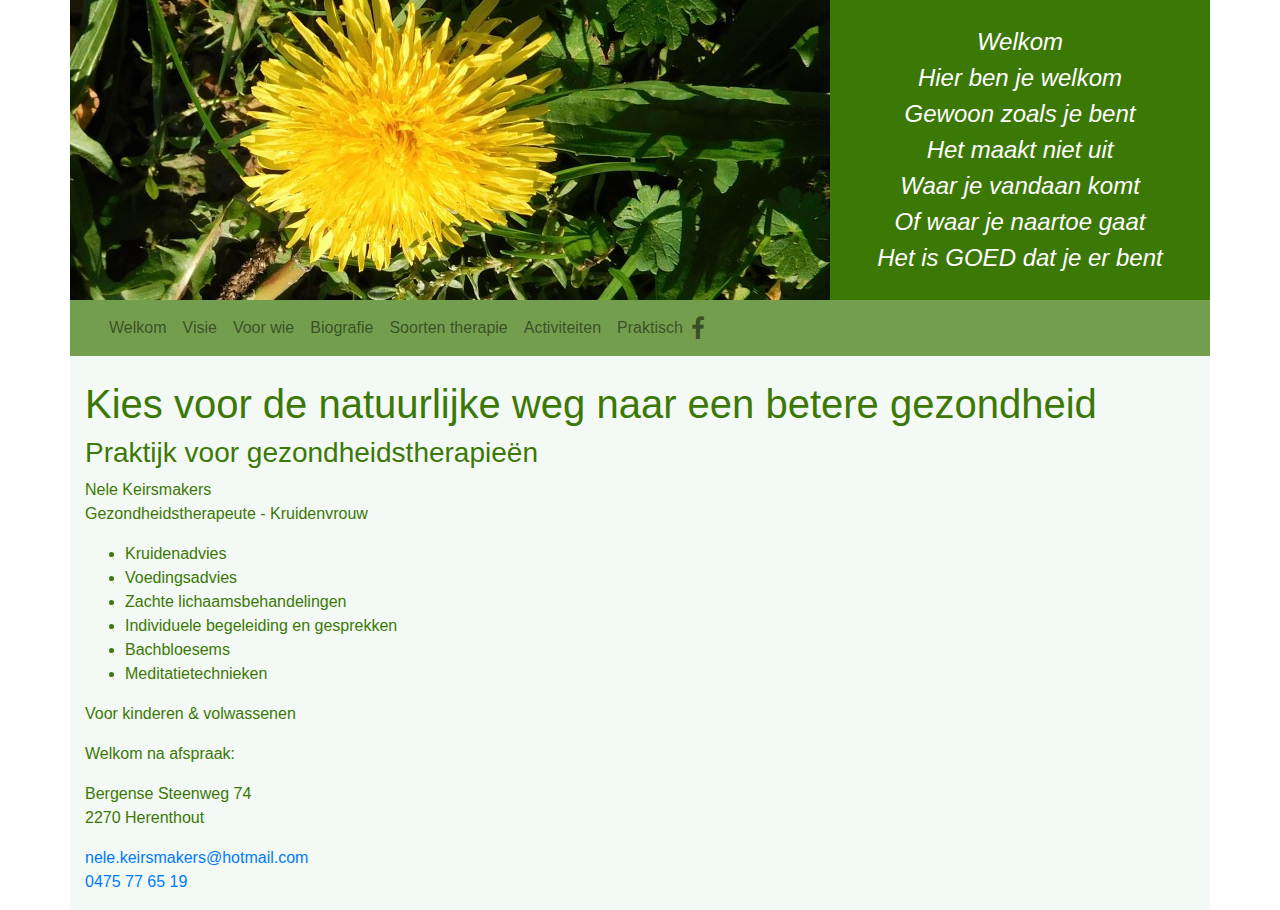
<file: index.html>
﻿<!doctype html>
<html lang="nl-be">
	<head>
		<link rel="stylesheet" href="./css/bootstrap.min.css" integrity="sha384-MCw98/SFnGE8fJT3GXwEOngsV7Zt27NXFoaoApmYm81iuXoPkFOJwJ8ERdknLPMO" crossorigin="anonymous">
		<link rel="stylesheet" href="./css/site.css">
		<link rel="stylesheet" href="https://cdnjs.cloudflare.com/ajax/libs/font-awesome/4.7.0/css/font-awesome.min.css">
		<meta name="viewport" content="width=device-width, initial-scale=1, shrink-to-fit=no">
		<meta name="description" content="Praktijk voor gezondheidstherapieën">
		<meta name="keywords" content="Nele Keirsmakers,Keirsmakers,kruidenvrouw,kruiden,gezondheid,gezondheidstherapie,gezondheidstherapeute,therapie,therapeute,herenthout">
		<title>Praktijk voor gezondheidstherapieëns</title>
	</head>
	<body>
		<div class="container">
			<div class="row header">
				<div class="col-8 d-none d-sm-block"></div>
				<div class="headerTextbox col-4 pt-4 d-none d-sm-block">
					<p id="headerTextbox"" class="XLarge">
						Welkom<br>
						Hier ben je welkom<br>
						Gewoon zoals je bent<br>
						Het maakt niet uit<br>
						Waar je vandaan komt<br>
						Of waar je naartoe gaat<br>
						Het is GOED dat je er bent
					</p>
				</div>
				<div class="col-12 d-sm-none">
				
				</div>
				
			</div>
			<div class="row">
			 <div class="col-12 topnav">
			 	
			 	<nav class="navbar navbar-expand-sm navbar-light">
			 	<button class="navbar-toggler" type="button" data-toggle="collapse" data-target="#navbarSupportedContent" aria-controls="navbarSupportedContent" aria-expanded="false" aria-label="Toggle navigation">
				    <span class="navbar-toggler-icon"></span>
				</button>
				<div class="collapse navbar-collapse" id="navbarSupportedContent">
			 		<ul class="navbar-nav">
			 			<li class="nav-item">
			 				<a class="nav-link" href="index.html">Welkom</a>
			 			</li>
			 			<li class="nav-item">
			 				<a class="nav-link" href="visie.html">Visie</a>
			 			</li>

			 			<li class="nav-item">
			 				<a class="nav-link" href="voorwie.html">Voor wie</a>
			 			</li>
						<li class="nav-item">
			 				<a class="nav-link" href="biografie.html">Biografie</a>
			 			</li>
						<li class="nav-item">
			 				<a class="nav-link" href="therapieen.html">Soorten therapie</a>
			 			</li>
			 						 			<li class="nav-item">
			 				<a class="nav-link" href="activiteiten.html">Activiteiten</a>
			 			</li>
						<li class="nav-item">
			 				<a class="nav-link" href="praktisch.html">Praktisch</a>
			 			</li>
			 			<li class="pt-2">
			 				<a href="https://www.facebook.com/Nele-Keirsmakers-Kruidenvrouw-Gezondheidstherapeute-217579415593376/" target="_blank"><span class="fa fa-facebook" style="font-size:24px;color:rgba(0,0,0,.5)"></span></a>
			 			</li>
			 				
			 			
			 		</ul>
			 	</div>
			 	</nav>

			 </div>
			</div>
			<div class="row">
				<div class="col-12 pt-4">
					<h1>Kies voor de natuurlijke weg naar een betere gezondheid</h1>
					<h3>Praktijk voor gezondheidstherapieën</h3>
					<p>
					Nele Keirsmakers<br>
					Gezondheidstherapeute - Kruidenvrouw
					</p>
					
					<ul>
					<li>Kruidenadvies</li>
					<li>Voedingsadvies</li>
					<li>Zachte lichaamsbehandelingen</li>
					<li>Individuele begeleiding en gesprekken</li>
					<li>Bachbloesems</li>
					<li>Meditatietechnieken</li>
					</ul>
										<p>
					Voor kinderen &amp; volwassenen
					</p>
					<p>
					Welkom na afspraak:<br>
					<address>Bergense Steenweg 74<br>
					2270 Herenthout<br>
					</address>
					<address>
					<span class="emailshroud"></span><br>
					<span class="telshroud"></span>
					</address>
					</p>
				</div> 
			</div>
		</div>
		<script src="https://code.jquery.com/jquery-3.3.1.slim.min.js" integrity="sha384-q8i/X+965DzO0rT7abK41JStQIAqVgRVzpbzo5smXKp4YfRvH+8abtTE1Pi6jizo" crossorigin="anonymous"></script>
		<script src="https://cdnjs.cloudflare.com/ajax/libs/popper.js/1.14.3/umd/popper.min.js" integrity="sha384-ZMP7rVo3mIykV+2+9J3UJ46jBk0WLaUAdn689aCwoqbBJiSnjAK/l8WvCWPIPm49" crossorigin="anonymous"></script>
		<script src="./js/bootstrap.min.js" integrity="sha384-ChfqqxuZUCnJSK3+MXmPNIyE6ZbWh2IMqE241rYiqJxyMiZ6OW/JmZQ5stwEULTy" crossorigin="anonymous"></script>
		<script src="./js/email.shroud.js"></script>
	</body>
</html>
</file>
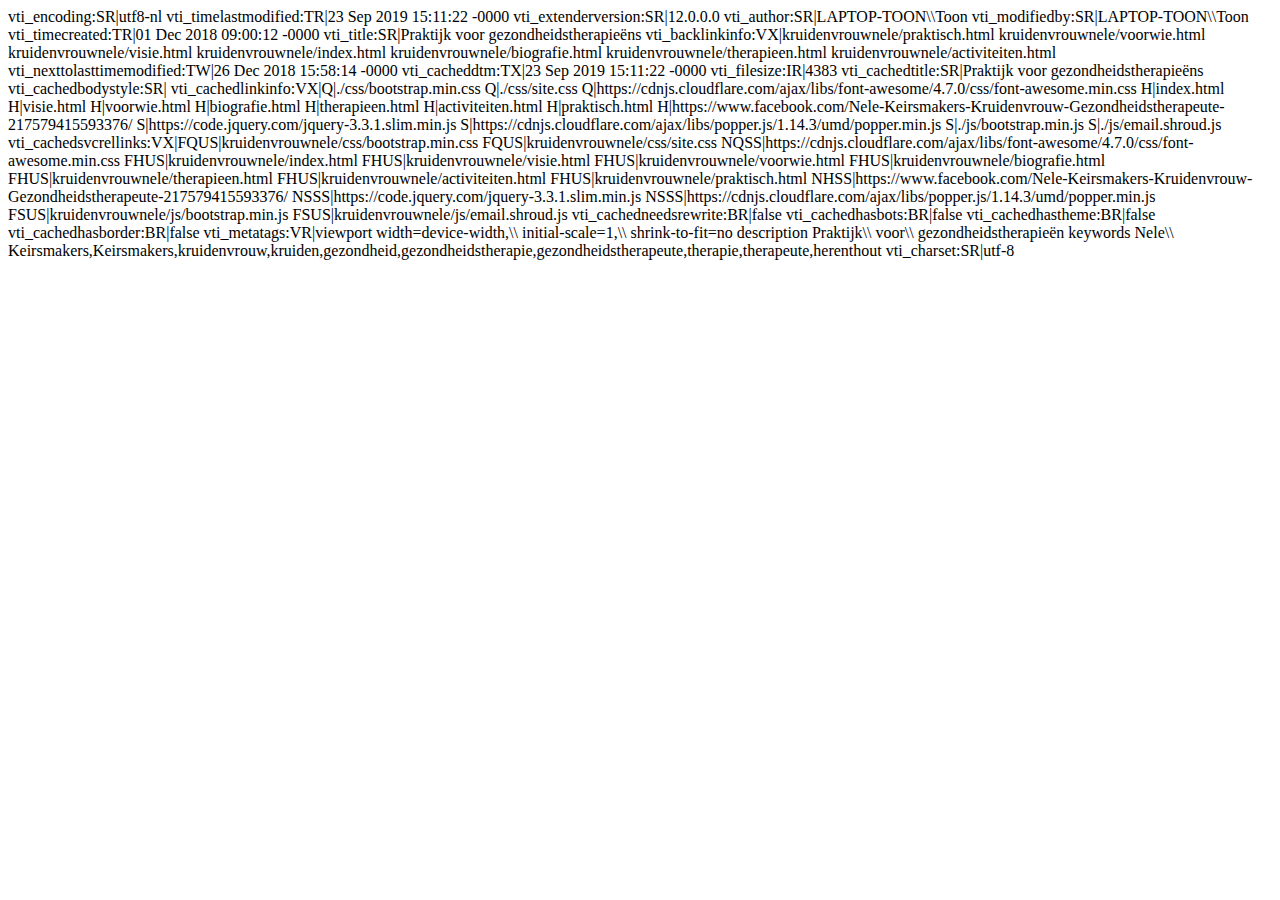
<file: _vti_cnf/index.html>
vti_encoding:SR|utf8-nl
vti_timelastmodified:TR|23 Sep 2019 15:11:22 -0000
vti_extenderversion:SR|12.0.0.0
vti_author:SR|LAPTOP-TOON\\Toon
vti_modifiedby:SR|LAPTOP-TOON\\Toon
vti_timecreated:TR|01 Dec 2018 09:00:12 -0000
vti_title:SR|Praktijk voor gezondheidstherapieëns
vti_backlinkinfo:VX|kruidenvrouwnele/praktisch.html kruidenvrouwnele/voorwie.html kruidenvrouwnele/visie.html kruidenvrouwnele/index.html kruidenvrouwnele/biografie.html kruidenvrouwnele/therapieen.html kruidenvrouwnele/activiteiten.html
vti_nexttolasttimemodified:TW|26 Dec 2018 15:58:14 -0000
vti_cacheddtm:TX|23 Sep 2019 15:11:22 -0000
vti_filesize:IR|4383
vti_cachedtitle:SR|Praktijk voor gezondheidstherapieëns
vti_cachedbodystyle:SR|<body>
vti_cachedlinkinfo:VX|Q|./css/bootstrap.min.css Q|./css/site.css Q|https://cdnjs.cloudflare.com/ajax/libs/font-awesome/4.7.0/css/font-awesome.min.css H|index.html H|visie.html H|voorwie.html H|biografie.html H|therapieen.html H|activiteiten.html H|praktisch.html H|https://www.facebook.com/Nele-Keirsmakers-Kruidenvrouw-Gezondheidstherapeute-217579415593376/ S|https://code.jquery.com/jquery-3.3.1.slim.min.js S|https://cdnjs.cloudflare.com/ajax/libs/popper.js/1.14.3/umd/popper.min.js S|./js/bootstrap.min.js S|./js/email.shroud.js
vti_cachedsvcrellinks:VX|FQUS|kruidenvrouwnele/css/bootstrap.min.css FQUS|kruidenvrouwnele/css/site.css NQSS|https://cdnjs.cloudflare.com/ajax/libs/font-awesome/4.7.0/css/font-awesome.min.css FHUS|kruidenvrouwnele/index.html FHUS|kruidenvrouwnele/visie.html FHUS|kruidenvrouwnele/voorwie.html FHUS|kruidenvrouwnele/biografie.html FHUS|kruidenvrouwnele/therapieen.html FHUS|kruidenvrouwnele/activiteiten.html FHUS|kruidenvrouwnele/praktisch.html NHSS|https://www.facebook.com/Nele-Keirsmakers-Kruidenvrouw-Gezondheidstherapeute-217579415593376/ NSSS|https://code.jquery.com/jquery-3.3.1.slim.min.js NSSS|https://cdnjs.cloudflare.com/ajax/libs/popper.js/1.14.3/umd/popper.min.js FSUS|kruidenvrouwnele/js/bootstrap.min.js FSUS|kruidenvrouwnele/js/email.shroud.js
vti_cachedneedsrewrite:BR|false
vti_cachedhasbots:BR|false
vti_cachedhastheme:BR|false
vti_cachedhasborder:BR|false
vti_metatags:VR|viewport width=device-width,\\ initial-scale=1,\\ shrink-to-fit=no description Praktijk\\ voor\\ gezondheidstherapieën keywords Nele\\ Keirsmakers,Keirsmakers,kruidenvrouw,kruiden,gezondheid,gezondheidstherapie,gezondheidstherapeute,therapie,therapeute,herenthout
vti_charset:SR|utf-8
</file>
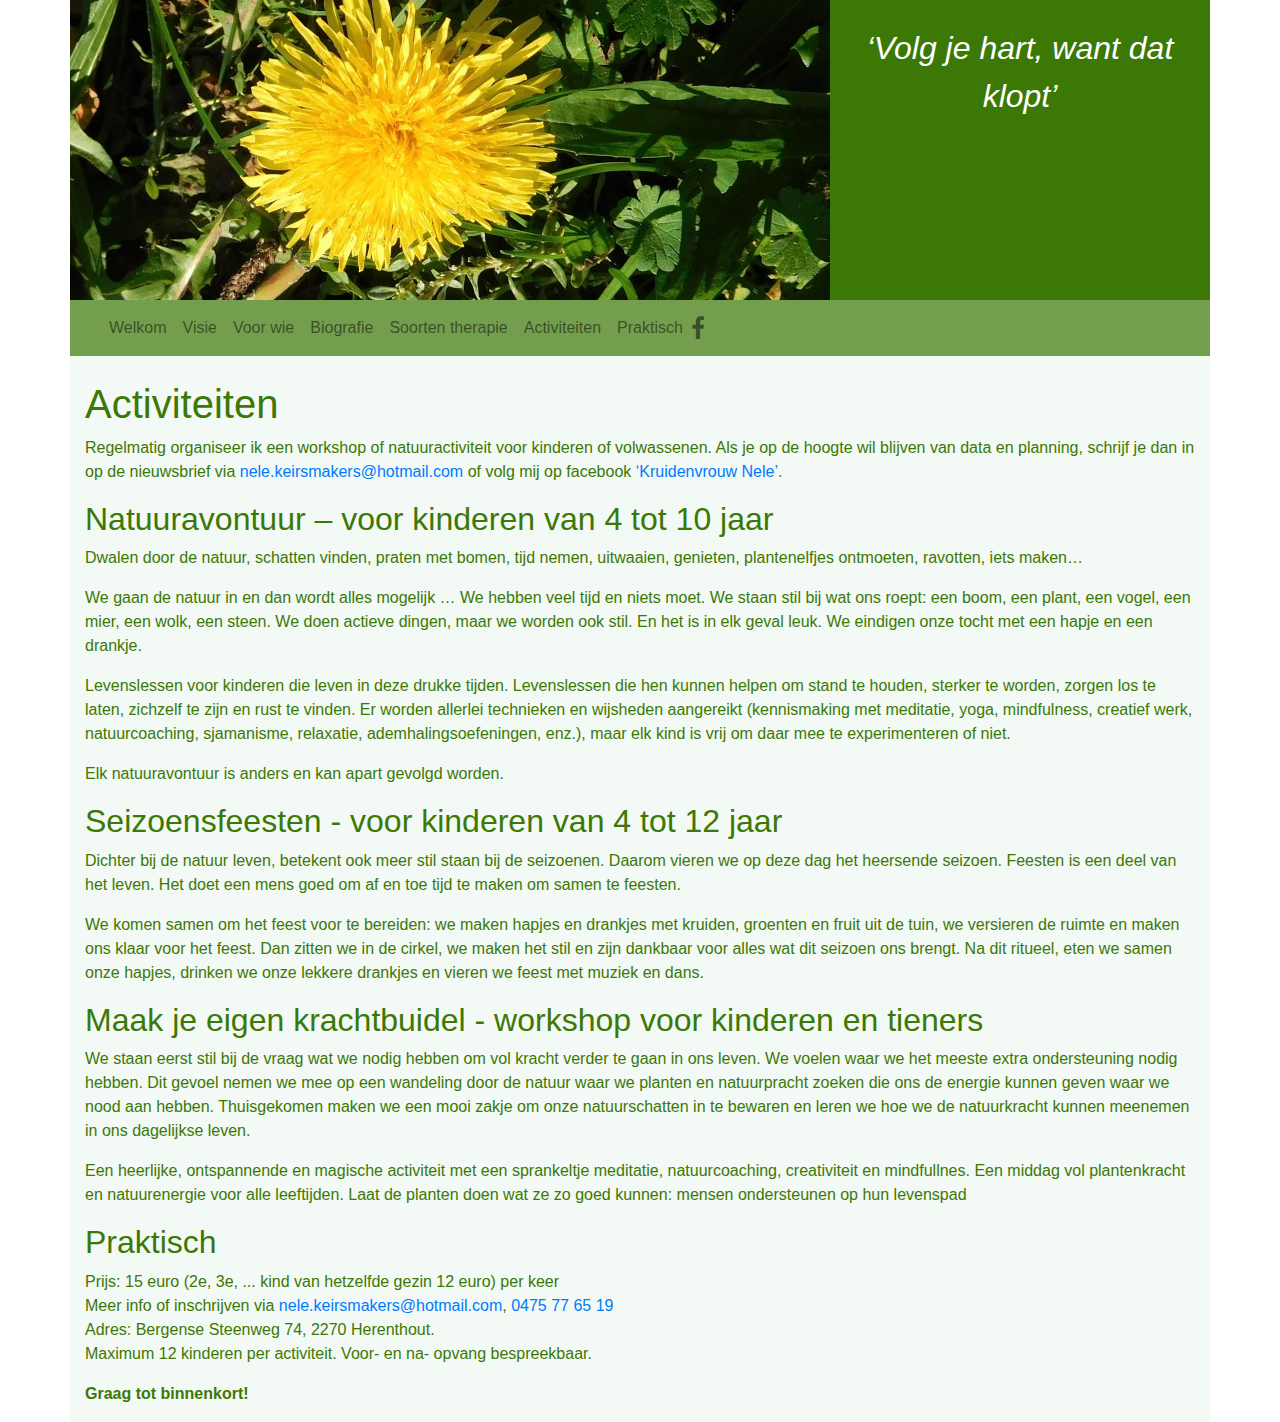
<file: activiteiten.html>
﻿<!doctype html>
<html lang="nl-be">
	<head>
		<link rel="stylesheet" href="./css/bootstrap.min.css" integrity="sha384-MCw98/SFnGE8fJT3GXwEOngsV7Zt27NXFoaoApmYm81iuXoPkFOJwJ8ERdknLPMO" crossorigin="anonymous">
		<link rel="stylesheet" href="./css/site.css">
				<link rel="stylesheet" href="https://cdnjs.cloudflare.com/ajax/libs/font-awesome/4.7.0/css/font-awesome.min.css">
		<meta name="viewport" content="width=device-width, initial-scale=1, shrink-to-fit=no">
		<meta name="description" content="Praktijk voor gezondheidstherapieën">
		<meta name="keywords" content="Nele Keirsmakers,Keirsmakers,kruidenvrouw,kruiden,gezondheid,gezondheidstherapie,gezondheidstherapeute,therapie,therapeute,herenthout">
		<title>Praktijk voor gezondheidstherapieëns</title>
	</head>
	<body>
		<div class="container">
			<div class="row header">
				<div class="col-8 d-none d-sm-block"></div>
				<div class="headerTextbox col-4 pt-4 d-none d-sm-block">
					<p id="headerTextbox"" class="XXLarge">
					&lsquo;Volg je hart, want dat klopt&rsquo;
					</p>
				</div>
				<div class="col-12 d-sm-none">
				
				</div>
				
			</div>
			<div class="row">
			 <div class="col-12 topnav">
			 	
			 	<nav class="navbar navbar-expand-sm navbar-light">
			 	<button class="navbar-toggler" type="button" data-toggle="collapse" data-target="#navbarSupportedContent" aria-controls="navbarSupportedContent" aria-expanded="false" aria-label="Toggle navigation">
				    <span class="navbar-toggler-icon"></span>
				</button>
				<div class="collapse navbar-collapse" id="navbarSupportedContent">
			 		<ul class="navbar-nav">
			 			<li class="nav-item">
			 				<a class="nav-link" href="index.html">Welkom</a>
			 			</li>
			 			<li class="nav-item">
			 				<a class="nav-link" href="visie.html">Visie</a>
			 			</li>
			 			<li class="nav-item">
			 				<a class="nav-link" href="voorwie.html">Voor wie</a>
			 			</li>
						<li class="nav-item">
			 				<a class="nav-link" href="biografie.html">Biografie</a>
			 			</li>
						<li class="nav-item">
			 				<a class="nav-link" href="therapieen.html">Soorten therapie</a>
			 			</li>
			 			<li class="nav-item">
			 				<a class="nav-link" href="activiteiten.html">Activiteiten</a>
			 			</li>
						<li class="nav-item">
			 				<a class="nav-link" href="praktisch.html">Praktisch</a>
			 			</li>
			 			<li class="pt-2">
			 				<a href="https://www.facebook.com/Nele-Keirsmakers-Kruidenvrouw-Gezondheidstherapeute-217579415593376/" target="_blank"><span class="fa fa-facebook" style="font-size:24px;color:rgba(0,0,0,.5)"></span></a>
			 			</li>
			 		</ul>
			 	</div>
			 	</nav>
			 </div>
			</div>
			<div class="row">
				<div class="col-12 pt-4">
					<h1>Activiteiten</h1>
<p>
Regelmatig organiseer ik een workshop of natuuractiviteit voor kinderen of volwassenen. Als je op de hoogte wil blijven van data en planning, schrijf je dan in op de nieuwsbrief via <span class="emailshroud"></span> of volg mij op facebook <a href="https://www.facebook.com/Nele-Keirsmakers-Kruidenvrouw-Gezondheidstherapeute-217579415593376/">‘Kruidenvrouw Nele’</a>.
</p>
<h2>Natuuravontuur – voor kinderen van 4 tot 10 jaar</h2>
<p>Dwalen door de natuur, schatten vinden, praten met bomen, tijd nemen, uitwaaien, genieten, plantenelfjes ontmoeten, ravotten, iets maken… <p>We gaan de natuur in en dan wordt alles mogelijk … We hebben veel tijd en niets moet. We staan stil bij wat ons roept: een boom, een plant, een vogel, een mier, een wolk, een steen. We doen actieve dingen, maar we worden ook stil. En het is in elk geval leuk. We eindigen onze tocht met een hapje en een drankje.</p><p>Levenslessen voor kinderen die leven in deze drukke tijden. Levenslessen die hen kunnen helpen om stand te houden, sterker te worden, zorgen los te laten, zichzelf te zijn en rust te vinden. Er worden allerlei technieken en wijsheden aangereikt (kennismaking met meditatie, yoga, mindfulness, creatief werk, natuurcoaching, sjamanisme, relaxatie, ademhalingsoefeningen, enz.), maar elk kind is vrij om daar mee te experimenteren of niet.</p>
<p>Elk natuuravontuur is anders en kan apart gevolgd worden.</p>

<h2>Seizoensfeesten - voor kinderen van 4 tot 12 jaar</h2>
<p>
Dichter bij de natuur leven, betekent ook meer stil staan bij de seizoenen. Daarom vieren we op deze dag het heersende seizoen. Feesten is een deel van het leven. Het doet een mens goed om af en toe tijd te maken om samen te feesten.</p><p>We komen samen om het feest voor te bereiden: we maken hapjes en drankjes met kruiden, groenten en fruit uit de tuin, we versieren de ruimte en maken ons klaar voor het feest. Dan zitten we in de cirkel, we maken het stil en zijn dankbaar voor alles wat dit seizoen ons brengt. Na dit ritueel, eten we samen onze hapjes, drinken we onze lekkere drankjes en vieren we feest met muziek en dans.
</p>
<h2>Maak je eigen krachtbuidel - workshop voor kinderen en tieners</h2>
<p>We staan eerst stil bij de vraag wat we nodig hebben om vol kracht verder te gaan in ons leven. We voelen waar we het meeste extra ondersteuning nodig hebben. Dit gevoel nemen we mee op een wandeling door de natuur waar we planten en natuurpracht zoeken die ons de energie kunnen geven waar we nood aan hebben. Thuisgekomen maken we een mooi zakje om onze natuurschatten in te bewaren en leren we hoe we de natuurkracht kunnen meenemen in ons dagelijkse leven.</p><p>Een heerlijke, ontspannende en magische activiteit met een sprankeltje meditatie, natuurcoaching, creativiteit en mindfullnes. Een middag vol plantenkracht en natuurenergie voor alle leeftijden. Laat de planten doen wat ze zo goed kunnen: mensen ondersteunen op hun levenspad</p>
<h2>Praktisch</h2>
<p>Prijs: 15 euro (2e, 3e, ... kind van hetzelfde gezin 12 euro) per keer<br>
Meer info of inschrijven via <span class="emailshroud"></span>, <span class="telshroud"></span><br>
Adres: Bergense Steenweg 74, 2270 Herenthout.<br>
Maximum 12 kinderen per activiteit. Voor- en na- opvang bespreekbaar.</p>
<p>
<strong>Graag tot binnenkort!</strong>
</p>
				</div> 
			</div>
		</div>
		<script src="https://code.jquery.com/jquery-3.3.1.slim.min.js" integrity="sha384-q8i/X+965DzO0rT7abK41JStQIAqVgRVzpbzo5smXKp4YfRvH+8abtTE1Pi6jizo" crossorigin="anonymous"></script>
		<script src="https://cdnjs.cloudflare.com/ajax/libs/popper.js/1.14.3/umd/popper.min.js" integrity="sha384-ZMP7rVo3mIykV+2+9J3UJ46jBk0WLaUAdn689aCwoqbBJiSnjAK/l8WvCWPIPm49" crossorigin="anonymous"></script>
		<script src="./js/bootstrap.min.js" integrity="sha384-ChfqqxuZUCnJSK3+MXmPNIyE6ZbWh2IMqE241rYiqJxyMiZ6OW/JmZQ5stwEULTy" crossorigin="anonymous"></script>
		<script src="./js/email.shroud.js"></script>
	</body>
</html>
</file>
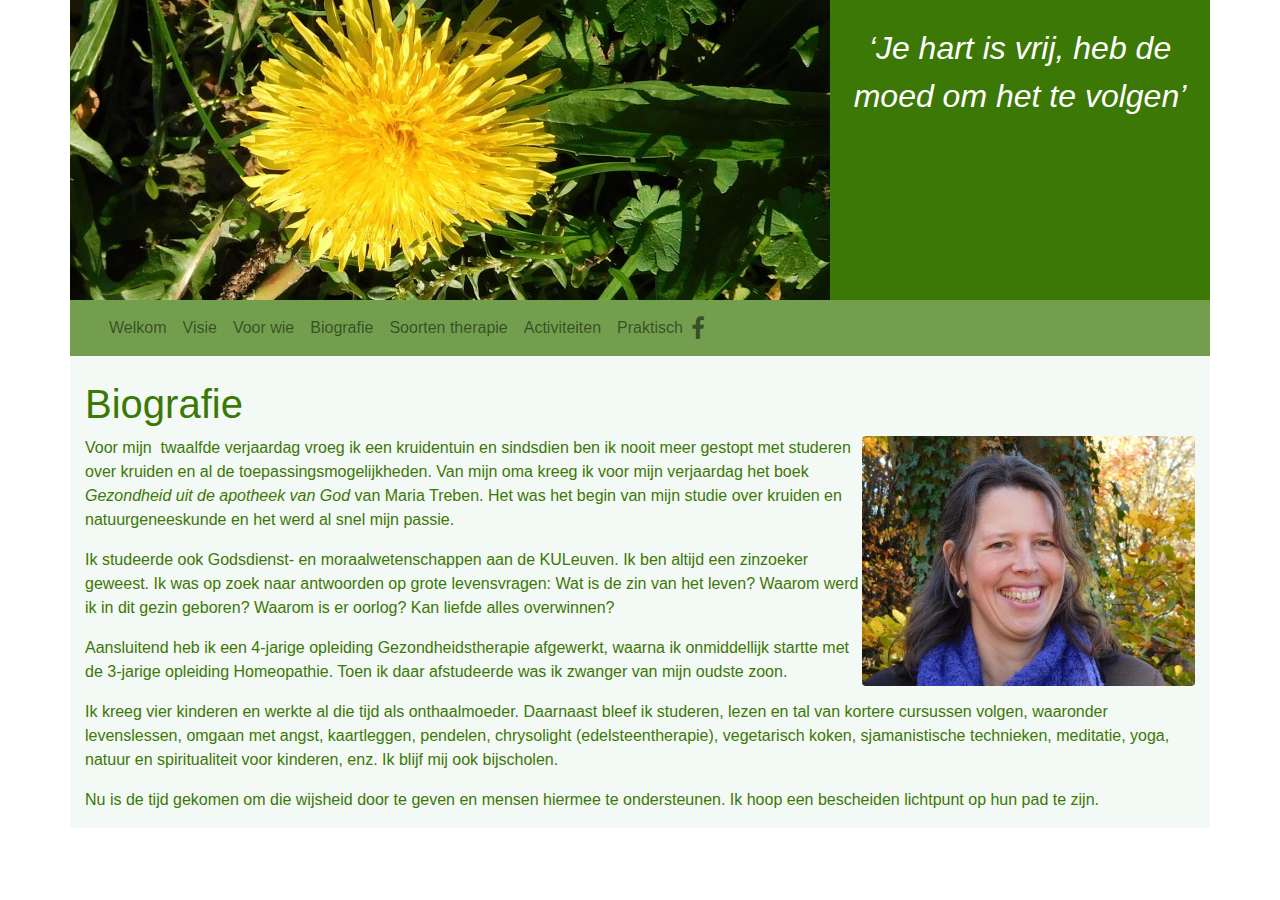
<file: biografie.html>
﻿<!doctype html>
<html lang="nl-be">
	<head>
		<link rel="stylesheet" href="./css/bootstrap.min.css" integrity="sha384-MCw98/SFnGE8fJT3GXwEOngsV7Zt27NXFoaoApmYm81iuXoPkFOJwJ8ERdknLPMO" crossorigin="anonymous">
		<link rel="stylesheet" href="./css/site.css">
				<link rel="stylesheet" href="https://cdnjs.cloudflare.com/ajax/libs/font-awesome/4.7.0/css/font-awesome.min.css">
		<meta name="viewport" content="width=device-width, initial-scale=1, shrink-to-fit=no">
		<meta name="description" content="Praktijk voor gezondheidstherapieën">
		<meta name="keywords" content="Nele Keirsmakers,Keirsmakers,kruidenvrouw,kruiden,gezondheid,gezondheidstherapie,gezondheidstherapeute,therapie,therapeute,herenthout">
		<title>Praktijk voor gezondheidstherapieëns</title>
	</head>
	<body>
		<div class="container">
			<div class="row header">
				<div class="col-8 d-none d-sm-block"></div>
				<div class="headerTextbox col-4 pt-4 d-none d-sm-block">
					<p id="headerTextbox"" class="XXLarge">
						&lsquo;Je hart is vrij, heb de moed om het te volgen&rsquo;
					</p>
				</div>
				<div class="col-12 d-sm-none">
				
				</div>
				
			</div>
			<div class="row">
			 <div class="col-12 topnav">
			 	
			 	<nav class="navbar navbar-expand-sm navbar-light">
			 	<button class="navbar-toggler" type="button" data-toggle="collapse" data-target="#navbarSupportedContent" aria-controls="navbarSupportedContent" aria-expanded="false" aria-label="Toggle navigation">
				    <span class="navbar-toggler-icon"></span>
				</button>
				<div class="collapse navbar-collapse" id="navbarSupportedContent">
			 		<ul class="navbar-nav">
			 			<li class="nav-item">
			 				<a class="nav-link" href="index.html">Welkom</a>
			 			</li>
			 			<li class="nav-item">
			 				<a class="nav-link" href="visie.html">Visie</a>
			 			</li>

			 			<li class="nav-item">
			 				<a class="nav-link" href="voorwie.html">Voor wie</a>
			 			</li>
						<li class="nav-item">
			 				<a class="nav-link" href="biografie.html">Biografie</a>
			 			</li>
						<li class="nav-item">
			 				<a class="nav-link" href="therapieen.html">Soorten therapie</a>
			 			</li>
			 						 			<li class="nav-item">
			 				<a class="nav-link" href="activiteiten.html">Activiteiten</a>
			 			</li>
						<li class="nav-item">
			 				<a class="nav-link" href="praktisch.html">Praktisch</a>
			 			</li>
			 			<li class="pt-2">
			 				<a href="https://www.facebook.com/Nele-Keirsmakers-Kruidenvrouw-Gezondheidstherapeute-217579415593376/" target="_blank"><span class="fa fa-facebook" style="font-size:24px;color:rgba(0,0,0,.5)"></span></a>
			 			</li>
			 		</ul>
			 	</div>
			 	</nav>
			 </div>
			</div>
			<div class="row">
				<div class="col-12 pt-4">
					<h1>Biografie</h1>
					<img src="./images/pasfoto.jpg" alt="foto Nele Keirsmakers" class="rounded float-right"></img>
<p>Voor mijn &nbsp;twaalfde verjaardag vroeg ik een kruidentuin en sindsdien ben ik nooit meer gestopt met studeren over kruiden en al de toepassingsmogelijkheden. Van mijn oma kreeg ik voor mijn verjaardag het boek <em>Gezondheid uit de apotheek van God</em> van Maria Treben. Het was het begin van mijn studie over kruiden en natuurgeneeskunde en het werd al snel mijn passie.</p>
<p>Ik studeerde ook Godsdienst- en moraalwetenschappen aan de KULeuven. Ik ben altijd een zinzoeker geweest. Ik was op zoek naar antwoorden op grote levensvragen: Wat is de zin van het leven? Waarom werd ik in dit gezin geboren? Waarom is er oorlog? Kan liefde alles overwinnen?</p>
<p>Aansluitend heb ik een 4-jarige opleiding Gezondheidstherapie afgewerkt, waarna ik onmiddellijk startte met de 3-jarige opleiding Homeopathie. Toen ik daar afstudeerde was ik zwanger van mijn oudste zoon.</p>
<p>Ik kreeg vier kinderen en werkte al die tijd als onthaalmoeder. Daarnaast bleef ik studeren, lezen en tal van kortere cursussen volgen, waaronder levenslessen, omgaan met angst, kaartleggen, pendelen, chrysolight (edelsteentherapie), vegetarisch koken, sjamanistische technieken, meditatie, yoga, natuur en spiritualiteit voor kinderen, enz. Ik blijf mij ook bijscholen.</p>
<p>Nu is de tijd gekomen om die wijsheid door te geven en mensen hiermee te ondersteunen. Ik hoop een bescheiden lichtpunt op hun pad te zijn.</p></div> 
			</div>
		</div>
		<script src="https://code.jquery.com/jquery-3.3.1.slim.min.js" integrity="sha384-q8i/X+965DzO0rT7abK41JStQIAqVgRVzpbzo5smXKp4YfRvH+8abtTE1Pi6jizo" crossorigin="anonymous"></script>
		<script src="https://cdnjs.cloudflare.com/ajax/libs/popper.js/1.14.3/umd/popper.min.js" integrity="sha384-ZMP7rVo3mIykV+2+9J3UJ46jBk0WLaUAdn689aCwoqbBJiSnjAK/l8WvCWPIPm49" crossorigin="anonymous"></script>
		<script src="./js/bootstrap.min.js" integrity="sha384-ChfqqxuZUCnJSK3+MXmPNIyE6ZbWh2IMqE241rYiqJxyMiZ6OW/JmZQ5stwEULTy" crossorigin="anonymous"></script>
		<script src="./js/email.shroud.js"></script>
	</body>
</html>
</file>
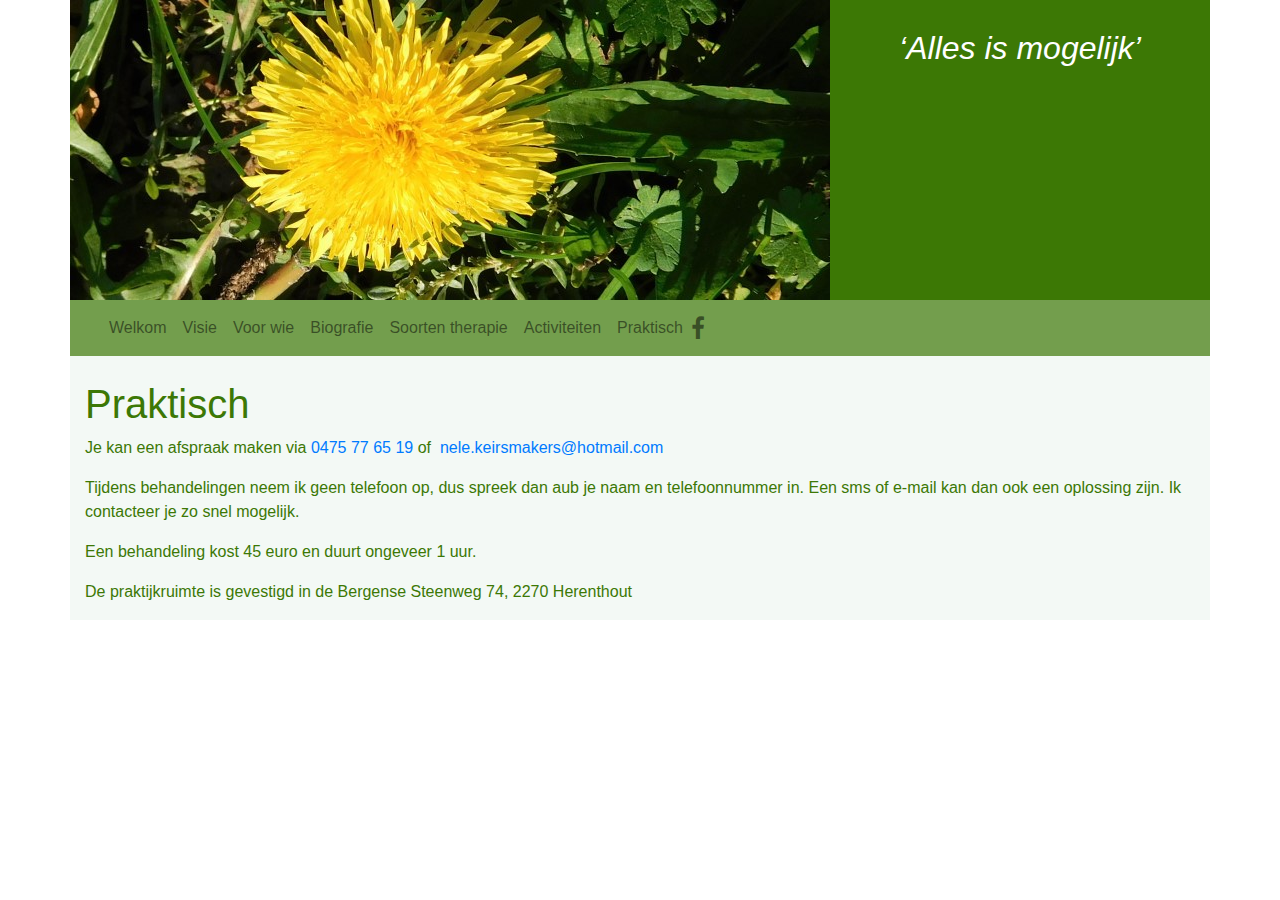
<file: praktisch.html>
﻿<!doctype html>
<html lang="nl-be">
	<head>
		<link rel="stylesheet" href="./css/bootstrap.min.css" integrity="sha384-MCw98/SFnGE8fJT3GXwEOngsV7Zt27NXFoaoApmYm81iuXoPkFOJwJ8ERdknLPMO" crossorigin="anonymous">
		<link rel="stylesheet" href="./css/site.css">
				<link rel="stylesheet" href="https://cdnjs.cloudflare.com/ajax/libs/font-awesome/4.7.0/css/font-awesome.min.css">
		<meta name="viewport" content="width=device-width, initial-scale=1, shrink-to-fit=no">
		<meta name="description" content="Praktijk voor gezondheidstherapieën">
		<meta name="keywords" content="Nele Keirsmakers,Keirsmakers,kruidenvrouw,kruiden,gezondheid,gezondheidstherapie,gezondheidstherapeute,therapie,therapeute,herenthout">
		<title>Praktijk voor gezondheidstherapieëns</title>
	</head>
	<body>
		<div class="container">
			<div class="row header">
				<div class="col-8 d-none d-sm-block"></div>
				<div class="headerTextbox col-4 pt-4 d-none d-sm-block">
					<p id="headerTextbox" class="XXLarge">
						&lsquo;Alles is mogelijk&rsquo;
					</p>
				</div>
				<div class="col-12 d-sm-none">
				
				</div>
				
			</div>
			<div class="row">
			 <div class="col-12 topnav">
			 	
			 	<nav class="navbar navbar-expand-sm navbar-light">
			 	<button class="navbar-toggler" type="button" data-toggle="collapse" data-target="#navbarSupportedContent" aria-controls="navbarSupportedContent" aria-expanded="false" aria-label="Toggle navigation">
				    <span class="navbar-toggler-icon"></span>
				</button>
				<div class="collapse navbar-collapse" id="navbarSupportedContent">
			 		<ul class="navbar-nav">
			 			<li class="nav-item">
			 				<a class="nav-link" href="index.html">Welkom</a>
			 			</li>
			 			<li class="nav-item">
			 				<a class="nav-link" href="visie.html">Visie</a>
			 			</li>

			 			<li class="nav-item">
			 				<a class="nav-link" href="voorwie.html">Voor wie</a>
			 			</li>
						<li class="nav-item">
			 				<a class="nav-link" href="biografie.html">Biografie</a>
			 			</li>
						<li class="nav-item">
			 				<a class="nav-link" href="therapieen.html">Soorten therapie</a>
			 			</li>
			 						 			<li class="nav-item">
			 				<a class="nav-link" href="activiteiten.html">Activiteiten</a>
			 			</li>
						<li class="nav-item">
			 				<a class="nav-link" href="praktisch.html">Praktisch</a>
			 			</li>
			 			<li class="pt-2">
			 				<a href="https://www.facebook.com/Nele-Keirsmakers-Kruidenvrouw-Gezondheidstherapeute-217579415593376/" target="_blank"><span class="fa fa-facebook" style="font-size:24px;color:rgba(0,0,0,.5)"></span></a>
			 			</li>
			 		</ul>
			 	</div>
			 	</nav>
			 </div>
			</div>
			<div class="row">
				<div class="col-12 pt-4">
					<h1>Praktisch</h1>
					<p>Je kan een afspraak maken via <span class="telshroud"></span> of &nbsp;<span class="emailshroud"></span></p>
<!--<p>Online afsprakensysteem: calendly, salonized, acuity scheduling, supersaas?</p>-->
<p>Tijdens behandelingen neem ik geen telefoon op, dus spreek dan aub je naam en telefoonnummer in. Een sms of e-mail kan dan ook een oplossing zijn. Ik contacteer je zo snel mogelijk.</p>
<p>Een behandeling kost 45 euro en duurt ongeveer 1 uur.</p>
<p><address>De praktijkruimte is gevestigd in de Bergense Steenweg 74, 2270 Herenthout</address></p>
				</div> 
			</div>
		</div>
		<script src="https://code.jquery.com/jquery-3.3.1.slim.min.js" integrity="sha384-q8i/X+965DzO0rT7abK41JStQIAqVgRVzpbzo5smXKp4YfRvH+8abtTE1Pi6jizo" crossorigin="anonymous"></script>
		<script src="https://cdnjs.cloudflare.com/ajax/libs/popper.js/1.14.3/umd/popper.min.js" integrity="sha384-ZMP7rVo3mIykV+2+9J3UJ46jBk0WLaUAdn689aCwoqbBJiSnjAK/l8WvCWPIPm49" crossorigin="anonymous"></script>
		<script src="./js/bootstrap.min.js" integrity="sha384-ChfqqxuZUCnJSK3+MXmPNIyE6ZbWh2IMqE241rYiqJxyMiZ6OW/JmZQ5stwEULTy" crossorigin="anonymous"></script>
		<script src="./js/email.shroud.js"></script>
	</body>
</html>
</file>
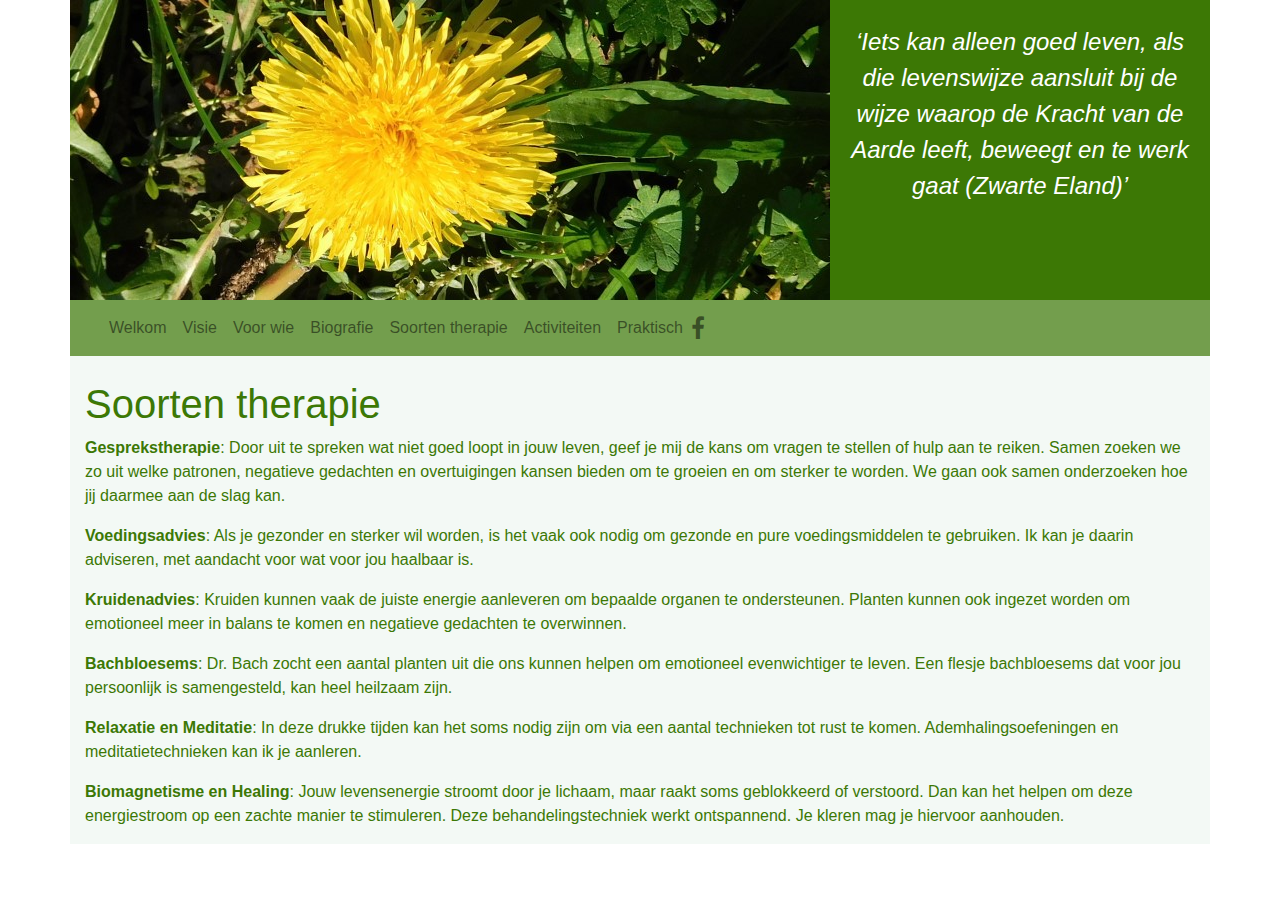
<file: therapieen.html>
﻿<!doctype html>
<html lang="nl-be">
	<head>
		<link rel="stylesheet" href="./css/bootstrap.min.css" integrity="sha384-MCw98/SFnGE8fJT3GXwEOngsV7Zt27NXFoaoApmYm81iuXoPkFOJwJ8ERdknLPMO" crossorigin="anonymous">
		<link rel="stylesheet" href="./css/site.css">
				<link rel="stylesheet" href="https://cdnjs.cloudflare.com/ajax/libs/font-awesome/4.7.0/css/font-awesome.min.css">
		<meta name="viewport" content="width=device-width, initial-scale=1, shrink-to-fit=no">
		<meta name="description" content="Praktijk voor gezondheidstherapieën">
		<meta name="keywords" content="Nele Keirsmakers,Keirsmakers,kruidenvrouw,kruiden,gezondheid,gezondheidstherapie,gezondheidstherapeute,therapie,therapeute,herenthout">
		<title>Praktijk voor gezondheidstherapieëns</title>
	</head>
	<body>
		<div class="container">
			<div class="row header">
				<div class="col-8 d-none d-sm-block"></div>
				<div class="headerTextbox col-4 pt-4 d-none d-sm-block">
					<p id="headerTextbox"" class="XLarge">
						&lsquo;Iets kan alleen goed leven, als die levenswijze aansluit bij de wijze waarop de Kracht van de Aarde leeft, beweegt en te werk gaat (Zwarte Eland)&rsquo;
					</p>
				</div>
				<div class="col-12 d-sm-none">
				
				</div>
				
			</div>
			<div class="row">
			 <div class="col-12 topnav">
			 	
			 	<nav class="navbar navbar-expand-sm navbar-light">
			 	<button class="navbar-toggler" type="button" data-toggle="collapse" data-target="#navbarSupportedContent" aria-controls="navbarSupportedContent" aria-expanded="false" aria-label="Toggle navigation">
				    <span class="navbar-toggler-icon"></span>
				</button>
				<div class="collapse navbar-collapse" id="navbarSupportedContent">
			 		<ul class="navbar-nav">
			 			<li class="nav-item">
			 				<a class="nav-link" href="index.html">Welkom</a>
			 			</li>
			 			<li class="nav-item">
			 				<a class="nav-link" href="visie.html">Visie</a>
			 			</li>

			 			<li class="nav-item">
			 				<a class="nav-link" href="voorwie.html">Voor wie</a>
			 			</li>
						<li class="nav-item">
			 				<a class="nav-link" href="biografie.html">Biografie</a>
			 			</li>
						<li class="nav-item">
			 				<a class="nav-link" href="therapieen.html">Soorten therapie</a>
			 			</li>
			 						 			<li class="nav-item">
			 				<a class="nav-link" href="activiteiten.html">Activiteiten</a>
			 			</li>
						<li class="nav-item">
			 				<a class="nav-link" href="praktisch.html">Praktisch</a>
			 			</li>
			 			<li class="pt-2">
			 				<a href="https://www.facebook.com/Nele-Keirsmakers-Kruidenvrouw-Gezondheidstherapeute-217579415593376/" target="_blank"><span class="fa fa-facebook" style="font-size:24px;color:rgba(0,0,0,.5)"></span></a>
			 			</li>
			 		</ul>
			 	</div>
			 	</nav>
			 </div>
			</div>
			<div class="row">
				<div class="col-12 pt-4">
					<h1>Soorten therapie</h1>
<p><strong>Gesprekstherapie</strong>: Door uit te spreken wat niet goed loopt in jouw leven, geef je mij de kans om vragen te stellen of hulp aan te reiken. Samen zoeken we zo uit welke patronen, negatieve gedachten en overtuigingen kansen bieden om te groeien en om sterker te worden. We gaan ook samen onderzoeken hoe jij daarmee aan de slag kan.</p>
<p><strong>Voedingsadvies</strong>: Als je gezonder en sterker wil worden, is het vaak ook nodig om gezonde en pure voedingsmiddelen te gebruiken. Ik kan je daarin adviseren, met aandacht voor wat voor jou haalbaar is.</p>
<p><strong>Kruidenadvies</strong>: Kruiden kunnen vaak de juiste energie aanleveren om bepaalde organen te ondersteunen. Planten kunnen ook ingezet worden om emotioneel meer in balans te komen en negatieve gedachten te overwinnen.</p>
<p><strong>Bachbloesems</strong>: Dr. Bach zocht een aantal planten uit die ons kunnen helpen om emotioneel evenwichtiger te leven. Een flesje bachbloesems dat voor jou persoonlijk is samengesteld, kan heel heilzaam zijn.</p>
<p><strong>Relaxatie en Meditatie</strong>: In deze drukke tijden kan het soms nodig zijn om via een aantal technieken tot rust te komen. Ademhalingsoefeningen en meditatietechnieken kan ik je aanleren.</p>
<p><strong>Biomagnetisme en Healing</strong>: Jouw levensenergie stroomt door je lichaam, maar raakt soms geblokkeerd of verstoord. Dan kan het helpen om deze energiestroom op een zachte manier te stimuleren. Deze behandelingstechniek werkt ontspannend. Je kleren mag je hiervoor aanhouden.</p>
				</div> 
			</div>
		</div>
		<script src="https://code.jquery.com/jquery-3.3.1.slim.min.js" integrity="sha384-q8i/X+965DzO0rT7abK41JStQIAqVgRVzpbzo5smXKp4YfRvH+8abtTE1Pi6jizo" crossorigin="anonymous"></script>
		<script src="https://cdnjs.cloudflare.com/ajax/libs/popper.js/1.14.3/umd/popper.min.js" integrity="sha384-ZMP7rVo3mIykV+2+9J3UJ46jBk0WLaUAdn689aCwoqbBJiSnjAK/l8WvCWPIPm49" crossorigin="anonymous"></script>
		<script src="./js/bootstrap.min.js" integrity="sha384-ChfqqxuZUCnJSK3+MXmPNIyE6ZbWh2IMqE241rYiqJxyMiZ6OW/JmZQ5stwEULTy" crossorigin="anonymous"></script>
		<script src="./js/email.shroud.js"></script>
	</body>
</html>
</file>
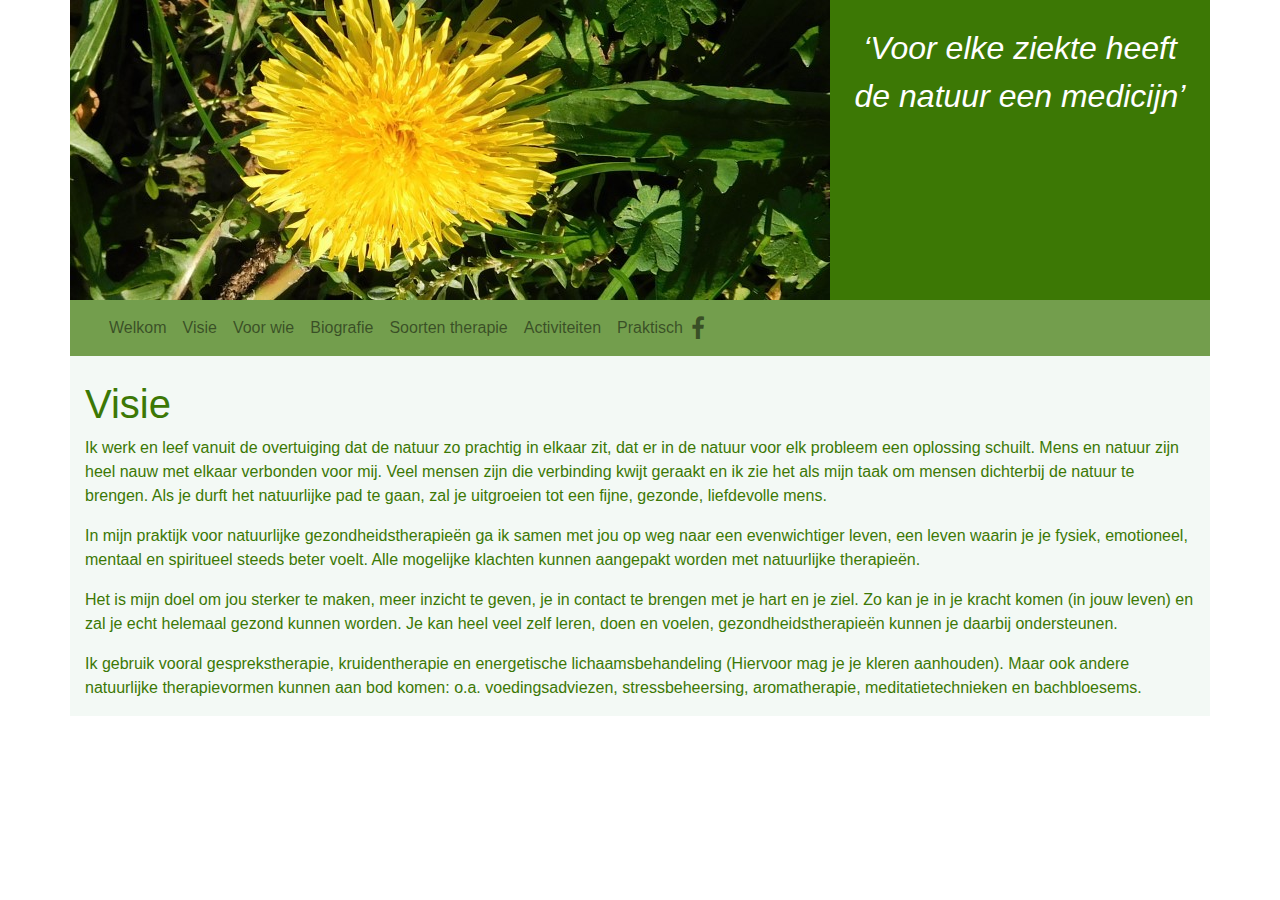
<file: visie.html>
﻿<!doctype html>
<html lang="nl-be">
	<head>
		<link rel="stylesheet" href="./css/bootstrap.min.css" integrity="sha384-MCw98/SFnGE8fJT3GXwEOngsV7Zt27NXFoaoApmYm81iuXoPkFOJwJ8ERdknLPMO" crossorigin="anonymous">
		<link rel="stylesheet" href="./css/site.css">
				<link rel="stylesheet" href="https://cdnjs.cloudflare.com/ajax/libs/font-awesome/4.7.0/css/font-awesome.min.css">
		<meta name="viewport" content="width=device-width, initial-scale=1, shrink-to-fit=no">
		<meta name="description" content="Praktijk voor gezondheidstherapieën">
		<meta name="keywords" content="Nele Keirsmakers,Keirsmakers,kruidenvrouw,kruiden,gezondheid,gezondheidstherapie,gezondheidstherapeute,therapie,therapeute,herenthout">
		<title>Praktijk voor gezondheidstherapieëns</title>
	</head>
	<body>
		<div class="container">
			<div class="row header">
				<div class="col-8 d-none d-sm-block"></div>
				<div class="headerTextbox col-4 pt-4 d-none d-sm-block">
					<p id="headerTextbox"" class="XXLarge">
					&lsquo;Voor elke ziekte heeft de natuur een medicijn&rsquo;
					</p>
				</div>
				<div class="col-12 d-sm-none">
				
				</div>
				
			</div>
			<div class="row">
			 <div class="col-12 topnav">
			 	
			 	<nav class="navbar navbar-expand-sm navbar-light">
			 	<button class="navbar-toggler" type="button" data-toggle="collapse" data-target="#navbarSupportedContent" aria-controls="navbarSupportedContent" aria-expanded="false" aria-label="Toggle navigation">
				    <span class="navbar-toggler-icon"></span>
				</button>
				<div class="collapse navbar-collapse" id="navbarSupportedContent">
			 		<ul class="navbar-nav">
			 			<li class="nav-item">
			 				<a class="nav-link" href="index.html">Welkom</a>
			 			</li>
			 			<li class="nav-item">
			 				<a class="nav-link" href="visie.html">Visie</a>
			 			</li>
			 			<li class="nav-item">
			 				<a class="nav-link" href="voorwie.html">Voor wie</a>
			 			</li>
						<li class="nav-item">
			 				<a class="nav-link" href="biografie.html">Biografie</a>
			 			</li>
						<li class="nav-item">
			 				<a class="nav-link" href="therapieen.html">Soorten therapie</a>
			 			</li>
			 						 			<li class="nav-item">
			 				<a class="nav-link" href="activiteiten.html">Activiteiten</a>
			 			</li>
						<li class="nav-item">
			 				<a class="nav-link" href="praktisch.html">Praktisch</a>
			 			</li>
			 			<li class="pt-2">
			 				<a href="https://www.facebook.com/Nele-Keirsmakers-Kruidenvrouw-Gezondheidstherapeute-217579415593376/" target="_blank"><span class="fa fa-facebook" style="font-size:24px;color:rgba(0,0,0,.5)"></span></a>
			 			</li>
			 		</ul>
			 	</div>
			 	</nav>
			 </div>
			</div>
			<div class="row">
				<div class="col-12 pt-4">
					<h1>Visie</h1>
<p>Ik werk en leef vanuit de overtuiging dat de natuur zo prachtig in elkaar zit, dat er in de natuur voor elk probleem een oplossing schuilt. Mens en natuur zijn heel nauw met elkaar verbonden voor mij. Veel mensen zijn die verbinding kwijt geraakt en ik zie het als mijn taak om mensen dichterbij de natuur te brengen. Als je durft het natuurlijke pad te gaan, zal je uitgroeien tot een fijne, gezonde, liefdevolle mens.</p>
<p>In mijn praktijk voor natuurlijke gezondheidstherapie&euml;n ga ik samen met jou op weg naar een evenwichtiger leven, een leven waarin je je fysiek, emotioneel, mentaal en spiritueel steeds beter voelt. Alle mogelijke klachten kunnen aangepakt worden met natuurlijke therapie&euml;n.</p>
<p>Het is mijn doel om jou sterker te maken, meer inzicht te geven, je in contact te brengen met je hart en je ziel. Zo kan je in je kracht komen (in jouw leven) en zal je echt helemaal gezond kunnen worden. Je kan heel veel zelf leren, doen en voelen, gezondheidstherapie&euml;n kunnen je daarbij ondersteunen.</p>
<p>Ik gebruik vooral gesprekstherapie, kruidentherapie en energetische lichaamsbehandeling (Hiervoor mag je je kleren aanhouden). Maar ook andere natuurlijke therapievormen kunnen aan bod komen: o.a. voedingsadviezen, stressbeheersing, aromatherapie, meditatietechnieken en bachbloesems.</p>
				</div> 
			</div>
		</div>
		<script src="https://code.jquery.com/jquery-3.3.1.slim.min.js" integrity="sha384-q8i/X+965DzO0rT7abK41JStQIAqVgRVzpbzo5smXKp4YfRvH+8abtTE1Pi6jizo" crossorigin="anonymous"></script>
		<script src="https://cdnjs.cloudflare.com/ajax/libs/popper.js/1.14.3/umd/popper.min.js" integrity="sha384-ZMP7rVo3mIykV+2+9J3UJ46jBk0WLaUAdn689aCwoqbBJiSnjAK/l8WvCWPIPm49" crossorigin="anonymous"></script>
		<script src="./js/bootstrap.min.js" integrity="sha384-ChfqqxuZUCnJSK3+MXmPNIyE6ZbWh2IMqE241rYiqJxyMiZ6OW/JmZQ5stwEULTy" crossorigin="anonymous"></script>
		<script src="./js/email.shroud.js"></script>
	</body>
</html>
</file>
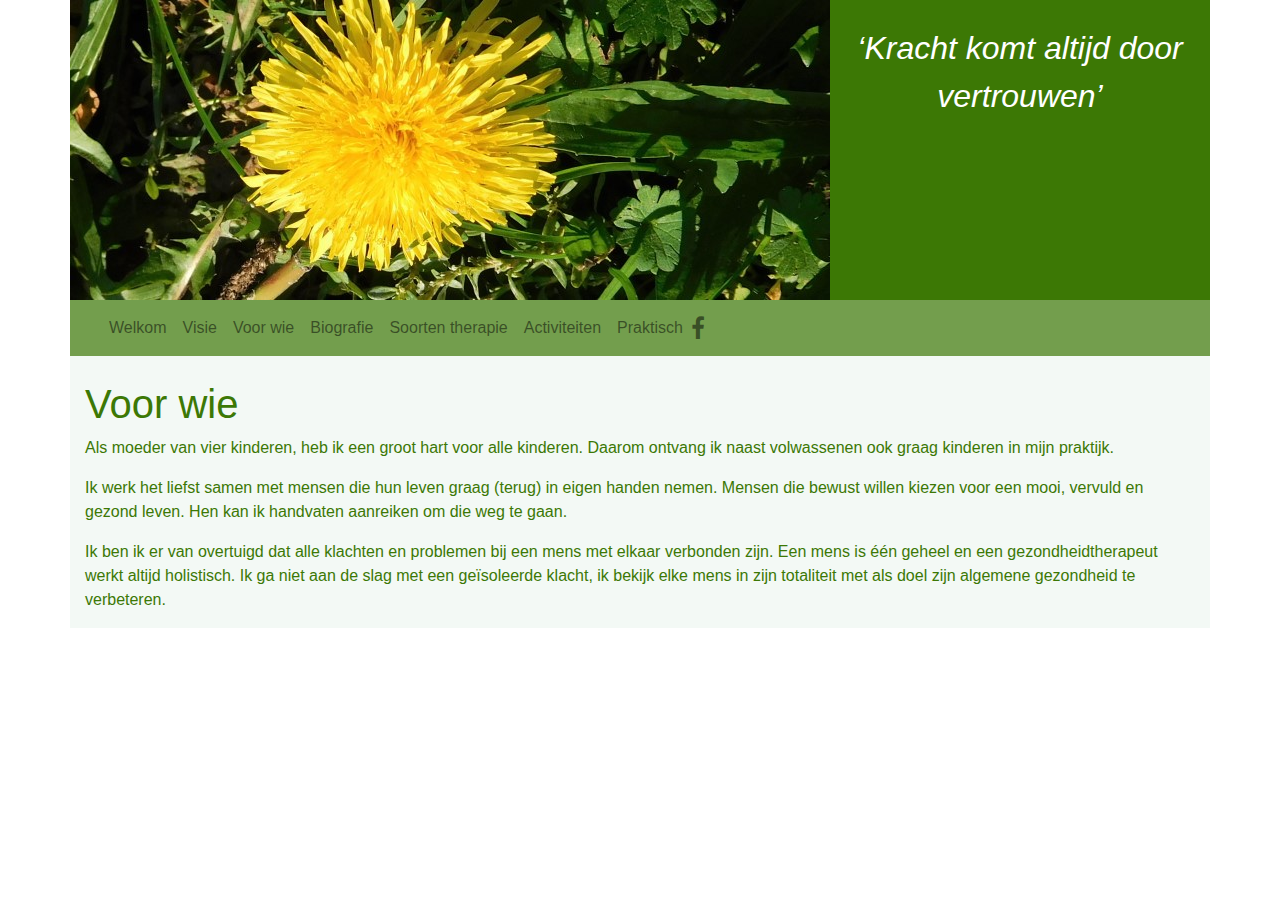
<file: voorwie.html>
﻿<!doctype html>
<html lang="nl-be">
	<head>
		<link rel="stylesheet" href="./css/bootstrap.min.css" integrity="sha384-MCw98/SFnGE8fJT3GXwEOngsV7Zt27NXFoaoApmYm81iuXoPkFOJwJ8ERdknLPMO" crossorigin="anonymous">
		<link rel="stylesheet" href="./css/site.css">
				<link rel="stylesheet" href="https://cdnjs.cloudflare.com/ajax/libs/font-awesome/4.7.0/css/font-awesome.min.css">
		<meta name="viewport" content="width=device-width, initial-scale=1, shrink-to-fit=no">
		<meta name="description" content="Praktijk voor gezondheidstherapieën">
		<meta name="keywords" content="Nele Keirsmakers,Keirsmakers,kruidenvrouw,kruiden,gezondheid,gezondheidstherapie,gezondheidstherapeute,therapie,therapeute,herenthout">
		<title>Praktijk voor gezondheidstherapieëns</title>
	</head>
	<body>
		<div class="container">
			<div class="row header">
				<div class="col-8 d-none d-sm-block"></div>
				<div class="headerTextbox col-4 pt-4 d-none d-sm-block">
					<p id="headerTextbox"" class="XXLarge">
						&lsquo;Kracht komt altijd door vertrouwen&rsquo;
					</p>
				</div>
				<div class="col-12 d-sm-none">
				
				</div>
				
			</div>
			<div class="row">
			 <div class="col-12 topnav">
			 	
			 	<nav class="navbar navbar-expand-sm navbar-light">
			 	<button class="navbar-toggler" type="button" data-toggle="collapse" data-target="#navbarSupportedContent" aria-controls="navbarSupportedContent" aria-expanded="false" aria-label="Toggle navigation">
				    <span class="navbar-toggler-icon"></span>
				</button>
				<div class="collapse navbar-collapse" id="navbarSupportedContent">
			 		<ul class="navbar-nav">
			 			<li class="nav-item">
			 				<a class="nav-link" href="index.html">Welkom</a>
			 			</li>
			 			<li class="nav-item">
			 				<a class="nav-link" href="visie.html">Visie</a>
			 			</li>
			 			<li class="nav-item">
			 				<a class="nav-link" href="voorwie.html">Voor wie</a>
			 			</li>
						<li class="nav-item">
			 				<a class="nav-link" href="biografie.html">Biografie</a>
			 			</li>
						<li class="nav-item">
			 				<a class="nav-link" href="therapieen.html">Soorten therapie</a>
			 			</li>
			 						 			<li class="nav-item">
			 				<a class="nav-link" href="activiteiten.html">Activiteiten</a>
			 			</li>
						<li class="nav-item">
			 				<a class="nav-link" href="praktisch.html">Praktisch</a>
			 			</li>
			 			<li class="pt-2">
			 				<a href="https://www.facebook.com/Nele-Keirsmakers-Kruidenvrouw-Gezondheidstherapeute-217579415593376/" target="_blank"><span class="fa fa-facebook" style="font-size:24px;color:rgba(0,0,0,.5)"></span></a>
			 			</li>
			 		</ul>
			 	</div>
			 	</nav>
			 </div>
			</div>
			<div class="row">
				<div class="col-12 pt-4">
					<h1>Voor wie</h1>
					<p>Als moeder van vier kinderen, heb ik een groot hart voor alle kinderen. Daarom ontvang ik naast volwassenen ook graag kinderen in mijn praktijk.</p>
<p>Ik werk het liefst samen met mensen die hun leven graag (terug) in eigen handen nemen. Mensen die bewust willen kiezen voor een mooi, vervuld en gezond leven. Hen kan ik handvaten aanreiken om die weg te gaan.</p>
<p>Ik ben ik er van overtuigd dat alle klachten en problemen bij een mens met elkaar verbonden zijn. Een mens is &eacute;&eacute;n geheel en een gezondheidtherapeut werkt altijd holistisch. Ik ga niet aan de slag met een ge&iuml;soleerde klacht, ik bekijk elke mens in zijn totaliteit met als doel zijn algemene gezondheid te verbeteren.</p>
				</div> 
			</div>
		</div>
		<script src="https://code.jquery.com/jquery-3.3.1.slim.min.js" integrity="sha384-q8i/X+965DzO0rT7abK41JStQIAqVgRVzpbzo5smXKp4YfRvH+8abtTE1Pi6jizo" crossorigin="anonymous"></script>
		<script src="https://cdnjs.cloudflare.com/ajax/libs/popper.js/1.14.3/umd/popper.min.js" integrity="sha384-ZMP7rVo3mIykV+2+9J3UJ46jBk0WLaUAdn689aCwoqbBJiSnjAK/l8WvCWPIPm49" crossorigin="anonymous"></script>
		<script src="./js/bootstrap.min.js" integrity="sha384-ChfqqxuZUCnJSK3+MXmPNIyE6ZbWh2IMqE241rYiqJxyMiZ6OW/JmZQ5stwEULTy" crossorigin="anonymous"></script>
		<script src="./js/email.shroud.js"></script>
	</body>
</html>
</file>
<file: css/site.css>
﻿body
{
	background-color:white;
	color:rgb(60,120,5);
}

.container
{

	background-color:#F3F9F5;
}

.header
{
	background-image:url('../images/bloem.jpg');
	background-repeat:no-repeat;
	background-color:rgb(60,120,5);
	height:300px
}

.headerTextbox
{
	height:300px;
	color:#fff;
	background-color:rgb(60,120,5);
	font-style:italic;
}

#headerTextbox
{
	text-align:center;
	width:100%;
}

#headerTextbox.XLarge
{
	font-size:x-large;
}

#headerTextbox.XXLarge
{
	font-size:xx-large;
}


.topnav
{
	background-color:rgba(60,120,5,0.7);
}

/*bootstrap overrides*/
.nav-link, .nav-link:hover
{
	color:#fff;
}

/*debug*/
/*.row
{
	border:solid;
	border-color:#ddd;
}*/
</file>
